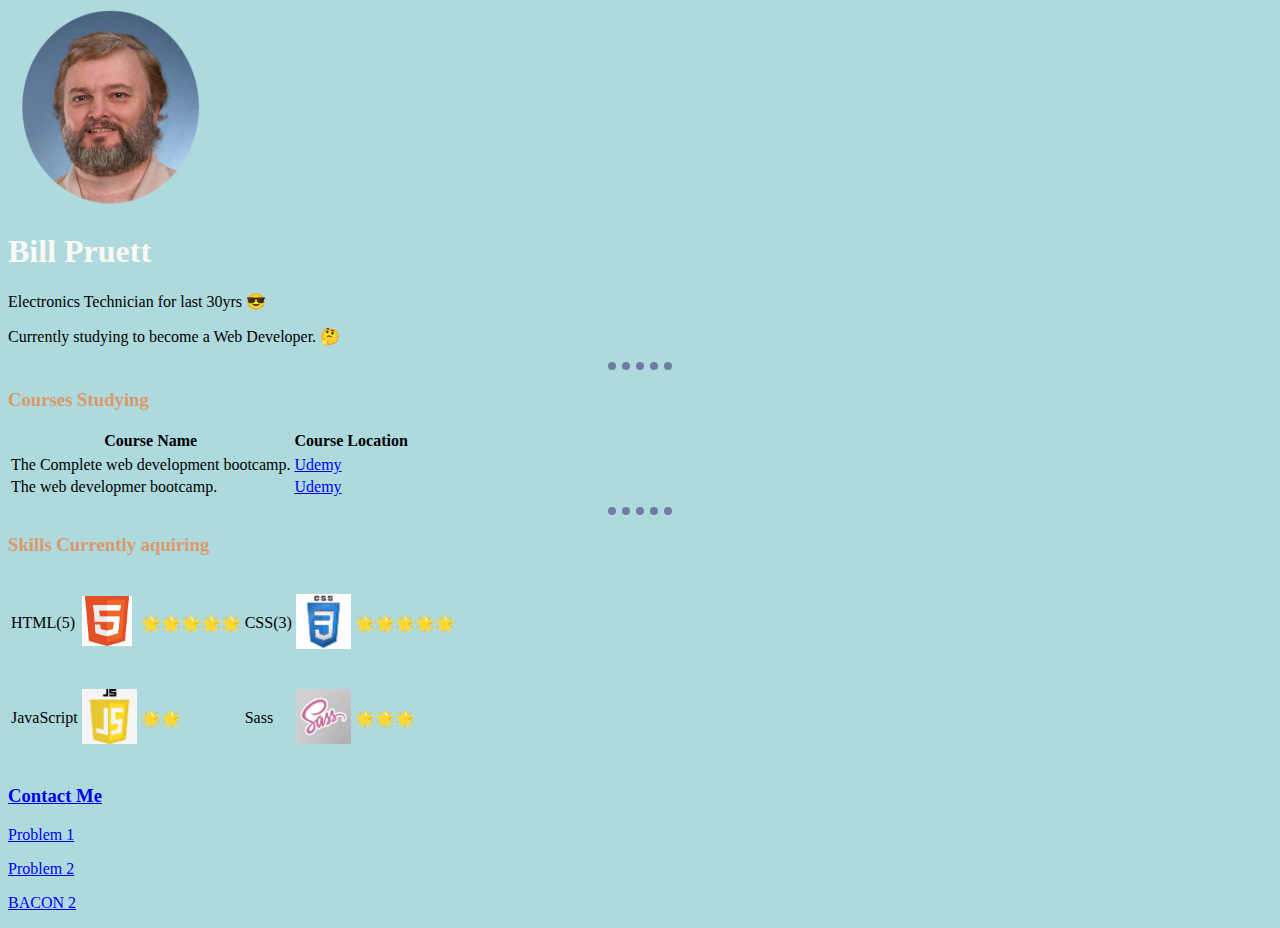
<file: index.html>
<!DOCTYPE html>
<html lang="en">
<head>
    <meta charset="UTF-8">
    <meta name="viewport" content="width=device-width, initial-scale=1.0">
    <meta http-equiv="X-UA-Compatible" content="ie=edge">
    <link rel="stylesheet" href="css/style.css">
    <title>Bill Pruett Web Developer</title>
</head>
<body>
    <div>
        <img src="images/billpruett.png" width="200" alt="picture of Bill Pruett">
    </div>
    <h1>
        Bill Pruett
    </h1>
    <p>
        Electronics Technician for last 30yrs 😎
    </p>
    <p>
        Currently studying to become a Web Developer. 🤔
    </p>
    <hr>
    <p>
        <h3>Courses Studying</h3>
    </p>
    <table>
        <tr>
                <thead>
                        <tr>
                            <th>
                                Course Name
                            </th>
                            <th>
                                Course Location
                            </th>
                        </tr>
                    </thead>
                <tbody>
                        <tr>
                                <td>
                                    The Complete web development bootcamp.
                                </td>
                                <td> 
                                    <a href="https://www.udemy.com/the-complete-web-development-bootcamp" target="_blank">Udemy</a>
                                </td>
                        </tr>
                        <tr>
                                <td>
                                    The web developmer bootcamp.
                                </td>
                                <td> 
                                    <a href="https://www.udemy.com/the-web-developer-bootcamp" target="_blank">Udemy</a>
                                </td>
                        </tr>
                </tbody>
                <tfoot>
            
                </tfoot>
                </table>
                <hr>
                <p>
                    <h3>
                        Skills Currently aquiring
                    </h3>
                </p>
                <table>
                    <tbody>

                        <tr>
                            <td>
                                HTML(5)
                            </td>
                            <td>
                                <p>
                                    <a href="https://www.w3schools.com/html/html5_intro.asp" target="_blank"><img src="images/html4.png"
                                            width="50" alt="HTML5 Badge"></a>
                                </p>
                            </td>
                            <td>
                                <p>
                                    🌟🌟🌟🌟🌟
                                </p>
                            </td>
                            <td>
                                CSS(3)
                            </td>
                            <td>
                                <p>
                                    <a href="https://www.w3schools.com/css/default.asp" target="_blank"><img src="images/css3.jpeg"
                                            width="55" alt="CSS3 Badge"></a>
                                </p>
                            </td>
                            <td>
                                <p>
                                    🌟🌟🌟🌟🌟
                                </p>
                            </td>
                        </tr>
                        <tr>
                            <td>
                                JavaScript
                            </td>
                            <td>
                                <p>
                                    <a href="https://www.w3schools.com/js/" target="_blank"><img src="images/js.png" width="55" alt="JavaScript Badge"></a>
                                </p>
                            </td>
                            <td>
                                <p>
                                    🌟🌟
                                </p>
                            </td>
                            <td>
                                Sass
                            </td>
                            <td>
                                <p>
                                    <a href="https://www.w3schools.com/css/default.asp" target="_blank"><img src="images/sass.jpeg"
                                            width="55" alt="Sass IMage"></a>
                                </p>
                            </td>
                            <td>
                                <p>
                                    🌟🌟🌟
                                </p>
                            </td>
                        </tr>
                    </tbody>
                </table>
                <p><a href="contact.html"><H3>Contact Me</H3></a></p>
                <p> <a href="debug1.html"> Problem 1</a></p>
                <p><a href="debug2.html">Problem 2</a></p>
                <p> <a href="bacon/index.html"> BACON 2</a></p>
                </body>
                
                </html>
</file>
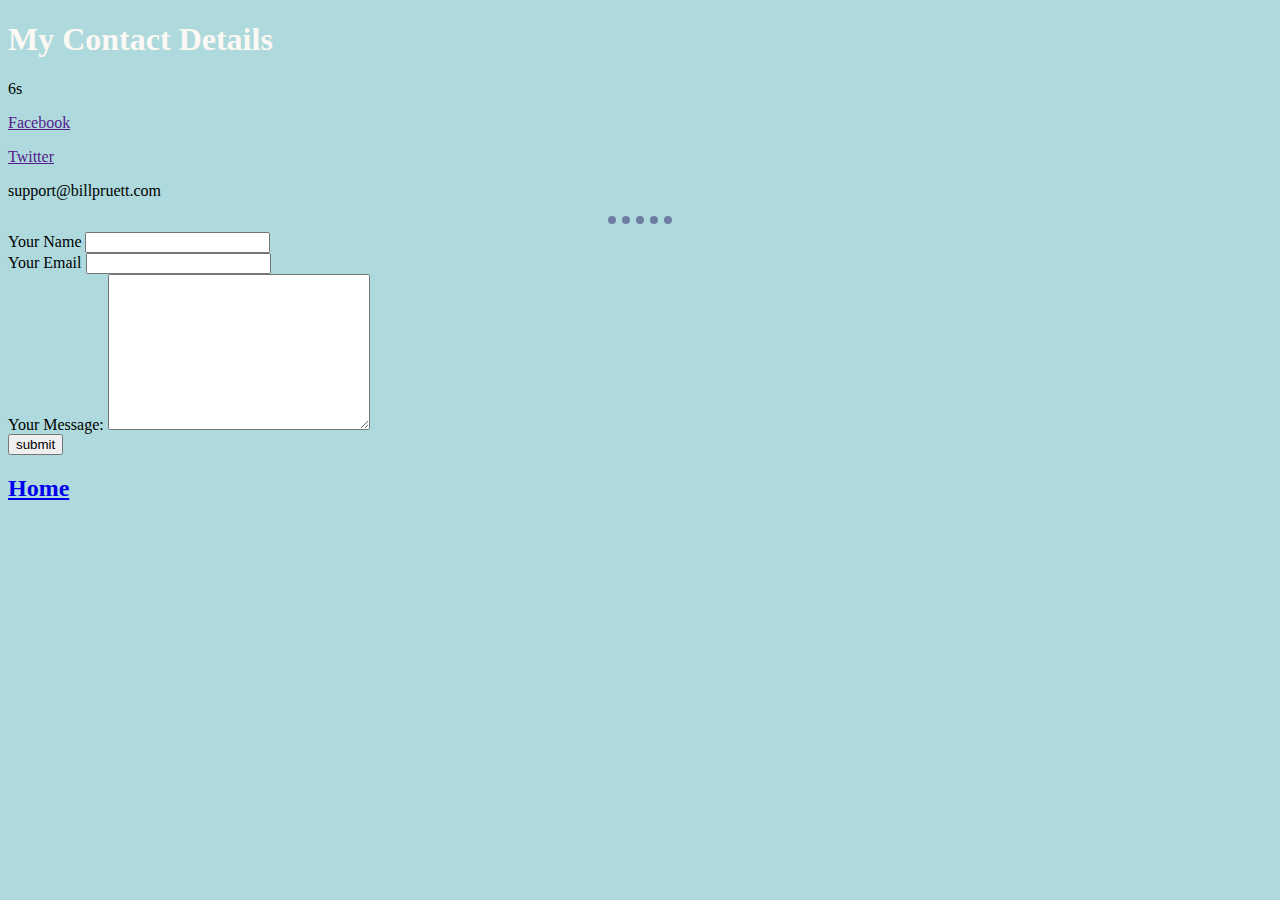
<file: contact.html>
<!DOCTYPE html>
<html lang="en">
<head>
    <meta charset="UTF-8">
    <meta name="viewport" content="width=, initial-scale=1.0">
    <meta http-equiv="X-UA-Compatible" content="ie=edge">
    <link rel="stylesheet" href="css/style.css">
    <title>Contack</title>
</head>
<body>
        <h1>My Contact Details</h1>6s
        <p><a href="">Facebook</a></p>
        <p><a href="">Twitter</a></p>
        <p>support@billpruett.com</p>
    <hr>
        <form class="" action="mailto:bill@billpruett.com" method="post" enctype="text/plain">
            <label >Your Name</label>
            <input type="text" name="Your Name" value=""><br>
            <label >Your Email</label>
            <input type="email" name="Your Email" id=""><br>
            <label >Your Message:</label>
            <textarea name="Your Message"  cols="30" rows="10"></textarea><br>
            <input type="submit" value="submit">
        </form>
        <p><a href="index.html"><h2>Home</h2></a></p>
</body>
</html>
</file>
<file: css/style.css>
body {
    background-color: #aedadd;
}

h1 {
    color: #fcf8f3;
    font-family: Georgia, 'Times New Roman', Times, serif ;
}
h3 {
    color: #db996c;
}


hr {
    border-style: dotted none none;
    border-color: #6e7da2;
    border-width: 8px;
    size: 2mm;
    width: 5%;
}
</file>
